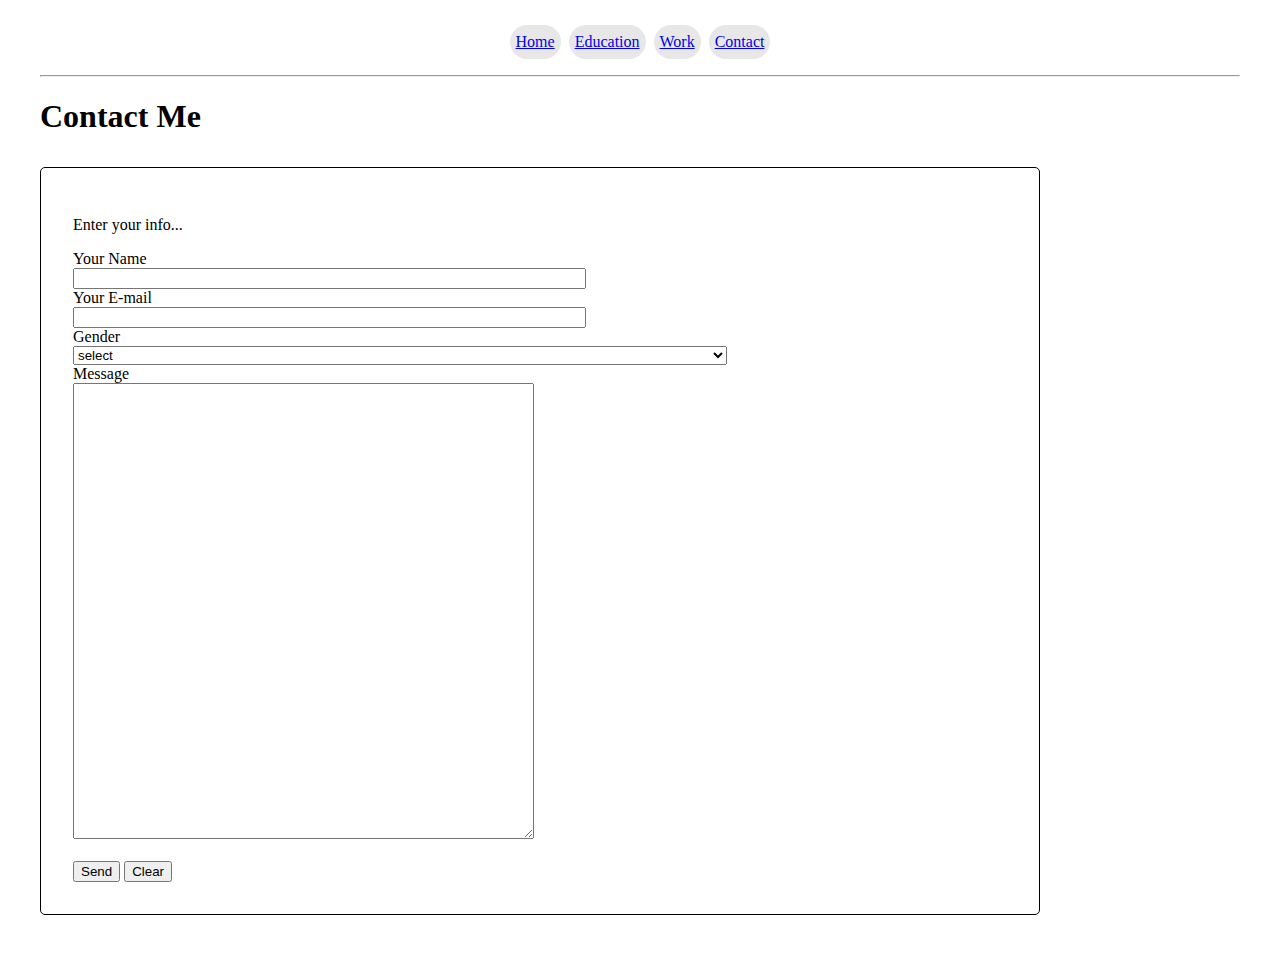
<file: contact.html>
<!DOCTYPE html>
<html lang="en">

<head>
    <meta charset="UTF-8">
    <meta name="viewport" content="width=device-width, initial-scale=1.0">
    <title>contact Page</title>
    <link rel="stylesheet" href="./style.css">
</head>

<body>
    <div class="allbody">
        <ul class="navbar">
            <li class="liNavbar"><a href="./index.html">Home</a></li>
            <li class="liNavbar"><a href="./education.html">Education</a></li>
            <li class="liNavbar"><a href="./work.html">Work</a></li>
            <li class="liNavbar"><a href="#">Contact</a></li>
        </ul>

        <hr />
        <h1>Contact Me</h1>

        <div class="contact">
            <form action="./home.html">
                <p>Enter your info... </p>
                <label>Your Name
                    <br>
                    <input type="text" size="61%">
                </label>
                <br>
                <label>Your E-mail
                    <br>
                    <input type="text" size="61%">
                </label>
                <br>
                <label>Gender
                    <br>

                    <select name="Gnder" id="Gender" style="width: 70%;">
                        <option value="Gender">select</option>
                        <option value="Gender">Male</option>
                        <option value="Gender">female</option>

                    </select>
                </label>
                <br>
                <label>Message
                    <br>
                    <textarea name="" id="" cols="55" rows="30"></textarea>
                </label>
                <br><br>
                <button type="submit">Send</button>
                <button type="reset">Clear</button>
            </form>
        </div>
    </div>
</body>

</html>
</file>
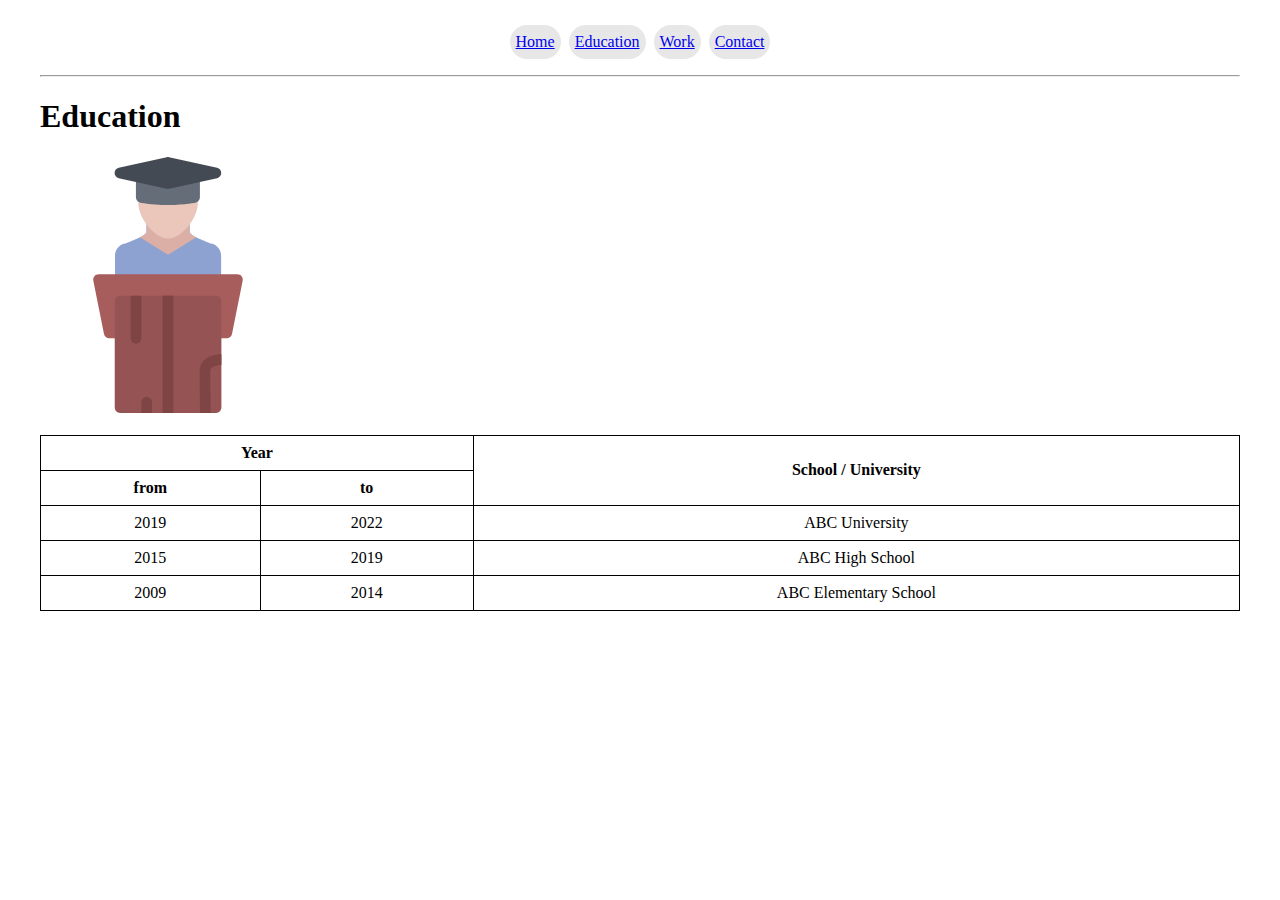
<file: education.html>
<!DOCTYPE html>
<html lang="en">

<head>
    <meta charset="UTF-8">
    <meta name="viewport" content="width=device-width, initial-scale=1.0">
    <title>Education page</title>
    <link rel="stylesheet" href="./style.css">
</head>

<body>
    <div class="allbody">
    <ul class="navbar">
        <li class="liNavbar"><a href="./index.html">Home</a></li>
        <li class="liNavbar"><a href="#">Education</a></li>
        <li class="liNavbar"><a href="./work.html">Work</a></li>
        <li class="liNavbar"><a href="./contact.html">Contact</a></li>
    </ul>

    <hr />
    <h1>Education</h1>
    <svg version="1.1" id="Layer_1" xmlns="http://www.w3.org/2000/svg" xmlns:xlink="http://www.w3.org/1999/xlink"
        viewBox="0 0 512 512" xml:space="preserve" width="256px" height="256px" fill="#000000">
        <g id="SVGRepo_bgCarrier" stroke-width="0"></g>
        <g id="SVGRepo_tracerCarrier" stroke-linecap="round" stroke-linejoin="round"></g>
        <g id="SVGRepo_iconCarrier">
            <path style="fill:#8ea2d2;"
                d="M344.779,173.537l-0.797-0.219c-11.484-3.094-15.375-6.047-20.484-8 c-18.14-6.906-22.858-11.891-24.077-14.25c-0.031-0.078-0.078-0.172-0.109-0.266l-0.156-21.062l-43.031-0.5l-43.031,0.5 l-0.141,21.062c-0.047,0.094-0.078,0.188-0.125,0.266c-1.203,2.359-5.921,7.344-24.062,14.25c-5.125,1.953-9,4.906-20.5,8 l-0.781,0.219c-10.469,3.453-17.5,13.156-17.5,24.109v72.311h212.292v-72.311C362.278,186.693,355.232,176.99,344.779,173.537z">
            </path>
            <path style="fill:#DBAFA5;"
                d="M199.719,160.646l56.405,35.015l56.531-34.953c-9.359-4.531-12.312-7.844-13.234-9.641 c-0.031-0.078-0.078-0.172-0.109-0.266l-0.156-21.062l-43.031-0.5l-43.031,0.5l-0.141,21.062c-0.047,0.094-0.078,0.188-0.125,0.266 C211.922,152.85,208.984,156.146,199.719,160.646z">
            </path>
            <path style="fill:#A85D5D;"
                d="M403.121,238.52c-2.031-2.469-5.047-3.891-8.25-3.891H117.143c-3.203,0-6.234,1.422-8.25,3.891 c-2.031,2.484-2.844,5.719-2.219,8.859l21.328,106.638c1,5,5.375,8.578,10.468,8.578h235.074c5.077,0,9.452-3.578,10.452-8.578 l21.328-106.638C405.949,244.239,405.152,241.004,403.121,238.52z">
            </path>
            <path style="fill:#965353;"
                d="M352.107,277.285h-191.95c-5.891,0-10.672,4.766-10.672,10.656v213.293 c0,5.891,4.781,10.672,10.672,10.672h191.95c5.891,0,10.671-4.781,10.671-10.672V287.941 C362.778,282.051,357.998,277.285,352.107,277.285z">
            </path>
            <g>
                <rect x="245.34" y="277.29" style="fill:#7F4545;" width="21.327" height="234.62"></rect>
                <path style="fill:#7F4545;"
                    d="M319.999,512l-0.703-85.326c0-0.188,0-0.375,0.016-0.562c0.469-10.891,10.171-31.516,43.467-31.516 v21.328c-19.155,0-21.796,8.781-22.155,11.172l0.703,84.717L319.999,512z">
                </path>
                <path style="fill:#7F4545;"
                    d="M192.017,373.268c5.891,0,10.671-4.781,10.671-10.672v-85.311H181.36v85.311 C181.36,368.486,186.126,373.268,192.017,373.268z">
                </path>
                <path style="fill:#7F4545;"
                    d="M213.344,479.906c-5.89,0-10.656,4.781-10.656,10.672v21.328h21.328v-21.328 C224.016,484.688,219.234,479.906,213.344,479.906z">
                </path>
            </g>
            <path style="fill:#EAC6BB;"
                d="M315.843,88.96c0,38.796-36.984,74.499-59.718,74.499c-22.718,0-59.702-35.703-59.702-74.499 c0-38.812,26.733-64.405,59.702-64.405C289.108,24.555,315.843,50.148,315.843,88.96z">
            </path>
            <path style="fill:#656D78;"
                d="M309.14,32.993H202.485c-5.875,0-10.656,4.766-10.656,10.656v37.046 c0,4.844,3.266,9.078,7.968,10.312c0.766,0.203,19.437,4.984,56.077,4.984s55.203-4.781,55.984-4.984 c4.688-1.234,7.953-5.468,7.953-10.312V43.648C319.812,37.758,315.03,32.993,309.14,32.993z">
            </path>
            <path style="fill:#434A54;"
                d="M354.107,21.586L258.124,0.258c-1.515-0.344-3.093-0.344-4.625,0l-95.982,21.328 c-4.875,1.094-8.344,5.422-8.344,10.406c0,5,3.469,9.328,8.344,10.421L253.5,63.742c0.766,0.172,1.547,0.25,2.312,0.25 c0.781,0,1.562-0.078,2.312-0.25l95.983-21.328c4.891-1.094,8.358-5.421,8.358-10.421C362.466,27.008,358.998,22.68,354.107,21.586z ">
            </path>
        </g>
    </svg>
    <br><br>
    <table class="table-edu">
        <tr>
            <th colspan="2">Year</th>
            <th rowspan="2">School / University</th>
        </tr>
        <tr>
            <th>from</th>
            <th>to</th>
        </tr>
        <tr>
            <td>2019</td>
            <td>2022</td>
            <td>ABC University</td>
        </tr>
        <tr>
            <td>2015</td>
            <td>2019</td>
            <td>ABC High School</td>
        </tr>
        <tr>
            <td>2009</td>
            <td>2014</td>
            <td>ABC Elementary School</td>
        </tr>

    </table>
</div>
</body>

</html>
</file>
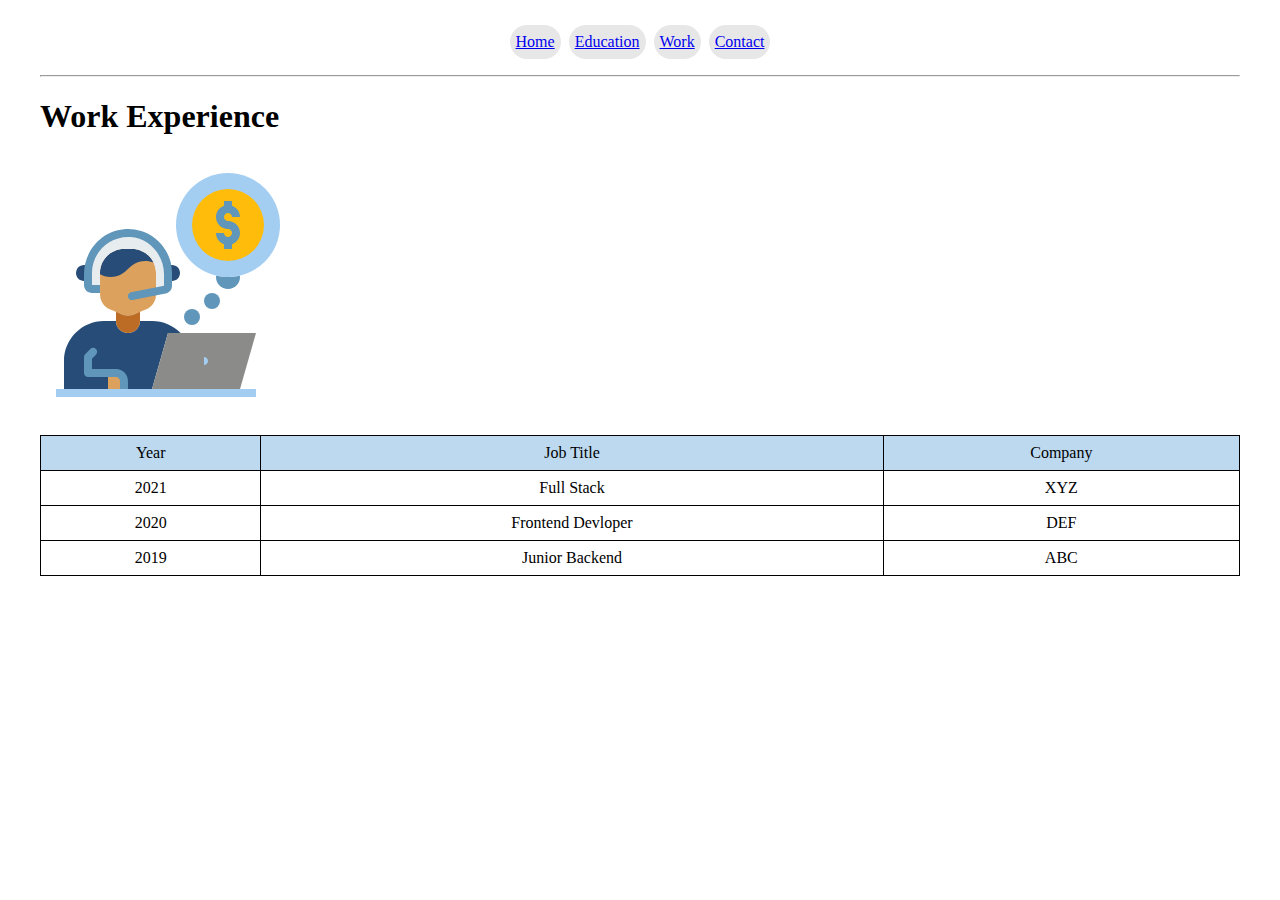
<file: work.html>
<!DOCTYPE html>
<html lang="en">
<head>
    <meta charset="UTF-8">
    <meta name="viewport" content="width=device-width, initial-scale=1.0">
    <title>Work Page</title>
    <link rel="stylesheet" href="./style.css">
</head>
<body>
    <div class="allbody">

        <ul class="navbar">
            <li class="liNavbar"><a href="./index.html">Home</a></li>
            <li class="liNavbar"><a href="./education.html">Education</a></li>
            <li class="liNavbar"><a href="#">Work</a></li>
            <li class="liNavbar"><a href="./contact.html">Contact</a></li>
        </ul>
        
        <hr />
        <h1>Work Experience</h1>
        
        <svg width="256px" height="256px" viewBox="0 0 64 64" data-name="Layer 1" id="Layer_1" xmlns="http://www.w3.org/2000/svg" fill="#000000"><g id="SVGRepo_bgCarrier" stroke-width="0"></g><g id="SVGRepo_tracerCarrier" stroke-linecap="round" stroke-linejoin="round"></g><g id="SVGRepo_iconCarrier"><defs><style> .cls-1 { fill: #e7ecef; } .cls-2 { fill: #ffbc0a; } .cls-3 { fill: #8b8c89; } .cls-4 { fill: #bc6c25; } .cls-5 { fill: #a3cef1; } .cls-6 { fill: #dda15e; } .cls-7 { fill: #6096ba; } .cls-8 { fill: #274c77; } </style></defs><circle class="cls-5" cx="47" cy="17" r="13"></circle><circle class="cls-2" cx="47" cy="17" r="9"></circle><path class="cls-6" d="M26.58,38.04l-3,1.29c-1.01,.43-2.15,.43-3.15,0l-3-1.29c-1.47-.63-2.42-2.08-2.42-3.68v-5.36c0-3.31,2.69-6,6-6h2c3.31,0,6,2.69,6,6v5.36c0,1.6-.95,3.05-2.42,3.68Z"></path><path class="cls-8" d="M35.14,44c-1.82-1.85-4.35-3-7.14-3h-3c0,1.66-1.34,3-3,3s-3-1.34-3-3h-3c-5.52,0-10,4.48-10,10v7H28l4-14h3.14Z"></path><path class="cls-6" d="M17,54h2c1.1,0,2,.9,2,2v2h-4v-4h0Z"></path><path class="cls-8" d="M12,30.73c-.29,.17-.64,.27-1,.27-1.1,0-2-.9-2-2s.9-2,2-2c.42,0,.81,.13,1.14,.36"></path><path class="cls-8" d="M32,30.73c.29,.17,.64,.27,1,.27,1.1,0,2-.9,2-2s-.9-2-2-2c-.42,0-.81,.13-1.14,.36"></path><path class="cls-4" d="M19,38.71l1.42,.61c1.01,.44,2.15,.44,3.16,0l1.42-.61v2.29c0,1.66-1.34,3-3,3s-3-1.34-3-3v-2.29Z"></path><polyline class="cls-3" points="28 58 32 44 54 44 50 58"></polyline><path class="cls-8" d="M28.4,26.38h-.01c-.57-.23-1.23-.38-2.06-.38-4.33,0-4.33,4-8.67,4-1.13,0-1.97-.27-2.66-.67v-.33c0-3.31,2.69-6,6-6h2c2.37,0,4.42,1.38,5.39,3.38h.01Z"></path><path class="cls-1" d="M29,33.6v-4.6c0-3.31-2.69-6-6-6h-2c-3.31,0-6,2.69-6,6v4h-2c-.55,0-1-.45-1-1v-3c0-5.52,4.48-10,10-10,2.76,0,5.26,1.12,7.07,2.93s2.93,4.31,2.93,7.07v3.18c0,.48-.34,.89-.8,.98l-2.2,.44Z"></path><path class="cls-5" d="M41,50c.55,0,1,.45,1,1s-.45,1-1,1v-2Z"></path><path class="cls-7" d="M22,35h0c-.11-.54,.24-1.07,.78-1.18l8.22-1.64v-2.86c0-4.79-3.61-8.98-8.38-9.3-5.24-.35-9.62,3.81-9.62,8.98v3h2v2h-2c-1.1,0-2-.9-2-2v-2.68c0-5.72,4.24-10.74,9.94-11.27,6.54-.62,12.06,4.53,12.06,10.95v3.18c0,.95-.67,1.77-1.61,1.96l-8.22,1.64c-.54,.11-1.07-.24-1.18-.78Z"></path><path class="cls-7" d="M22,58h-2v-2c0-.55-.45-1-1-1h-7c-.55,0-1-.45-1-1v-4c0-.27,.11-.52,.29-.71l1.29-1.29c.39-.39,1.02-.39,1.41,0h0c.39,.39,.39,1.02,0,1.41l-1,1v2.59h6c1.66,0,3,1.34,3,3v2Z"></path><rect class="cls-5" height="2" width="50" x="4" y="58"></rect><path class="cls-7" d="M47,16c-.55,0-1-.45-1-1s.45-1,1-1,1,.45,1,1h2c0-1.3-.84-2.4-2-2.82v-1.18h-2v1.18c-1.16,.41-2,1.51-2,2.82,0,1.65,1.35,3,3,3,.55,0,1,.45,1,1s-.45,1-1,1-1-.45-1-1h-2c0,1.3,.84,2.4,2,2.82v1.18h2v-1.18c1.16-.41,2-1.51,2-2.82,0-1.65-1.35-3-3-3Z"></path><path class="cls-7" d="M44.02,29.66c-.01,.11-.02,.23-.02,.34,0,1.66,1.34,3,3,3s3-1.34,3-3c0-.11-.01-.23-.02-.34-.96,.22-1.95,.34-2.98,.34s-2.02-.12-2.98-.34Z"></path><circle class="cls-7" cx="43" cy="36" r="2"></circle><circle class="cls-7" cx="38" cy="40" r="2"></circle></g></svg>
        <br><br>
        <table class="table-work">
            <tr style="background-color: #bcd9f0;">
                <td>Year</td>
                <td>Job Title</td>
                <td>Company</td>
            </tr>
            <tr>
                <td>2021</td>
                <td>Full Stack</td>
                <td>XYZ</td>
            </tr>
            <tr>
                <td>2020</td>
                <td>Frontend Devloper</td>
                <td>DEF</td>
            </tr>
            <tr>
                <td>2019</td>
                <td>Junior Backend</td>
                <td>ABC</td>
            </tr>
        </div>
    </table>
</body>
</html>
</file>
<file: style.css>
.navbar {
    /* background-color: rgb(219, 219, 219); */
    list-style-type: none;
    margin: 1px 350px;
    display: flex;
    gap: 8px;
    justify-content: center;
    padding: 8px;
    /* border: 1px solid rgb(230, 230, 230); */
    border-radius: 40px;

}

.liNavbar {
    background-color: rgb(232, 231, 231);
    padding: 8px 6px 8px 6px;
    border-radius: 40px;
    color: black;
}

.contact {
    border: 1px solid black;
    border-radius: 5px;
    margin: 2em 200px 2em 0px;
    padding: 2em;
}

.table-edu {
    border: 1px solid grey;
    border-collapse: collapse;
    width: 100%;
}
.table-edu td, .table-edu th{
    border: 1px solid black;
    padding: 8px;
    text-align: center;
}

.table-work {
    border: 1px solid grey;
    border-collapse: collapse;
    width: 100%;
}
.table-work td, .table-edu th{
    border: 1px solid black;
    padding: 8px;
    text-align: center;
}

.allbody{padding: 8px 32px;}
</file>
